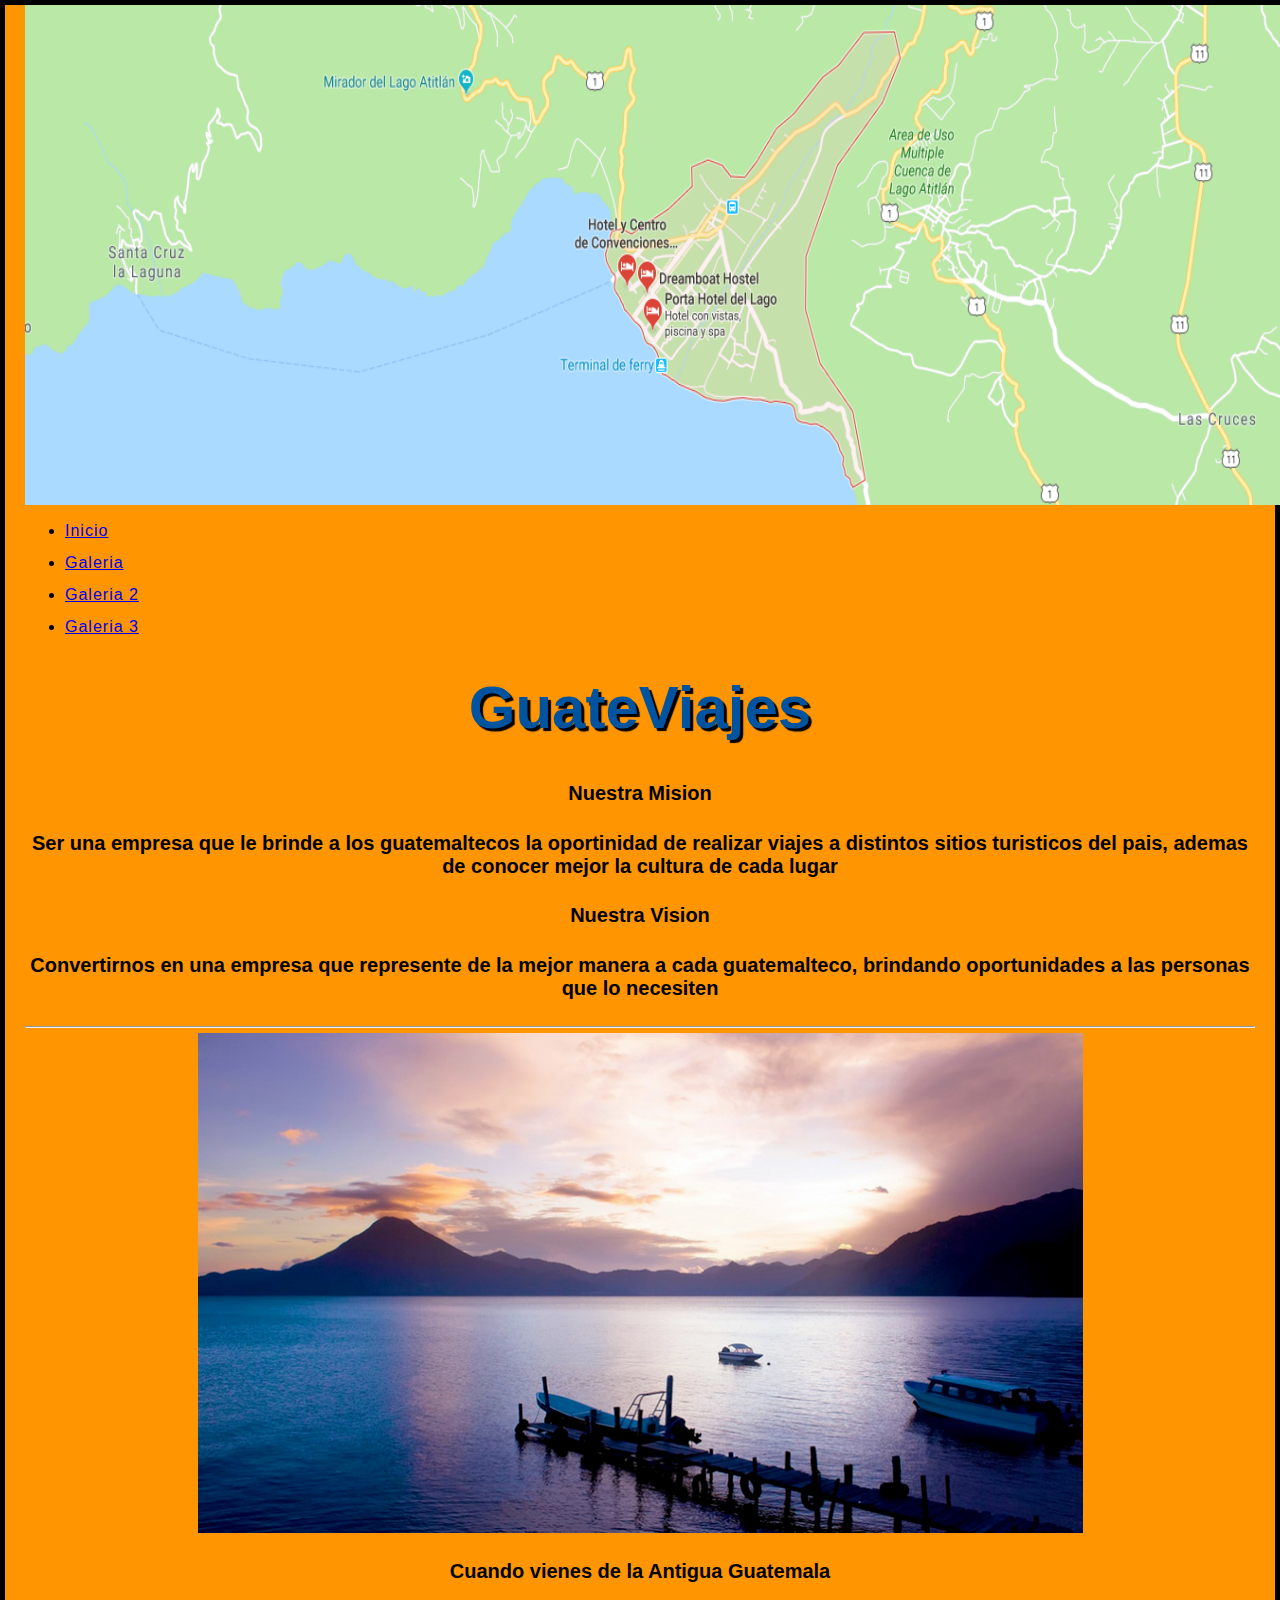
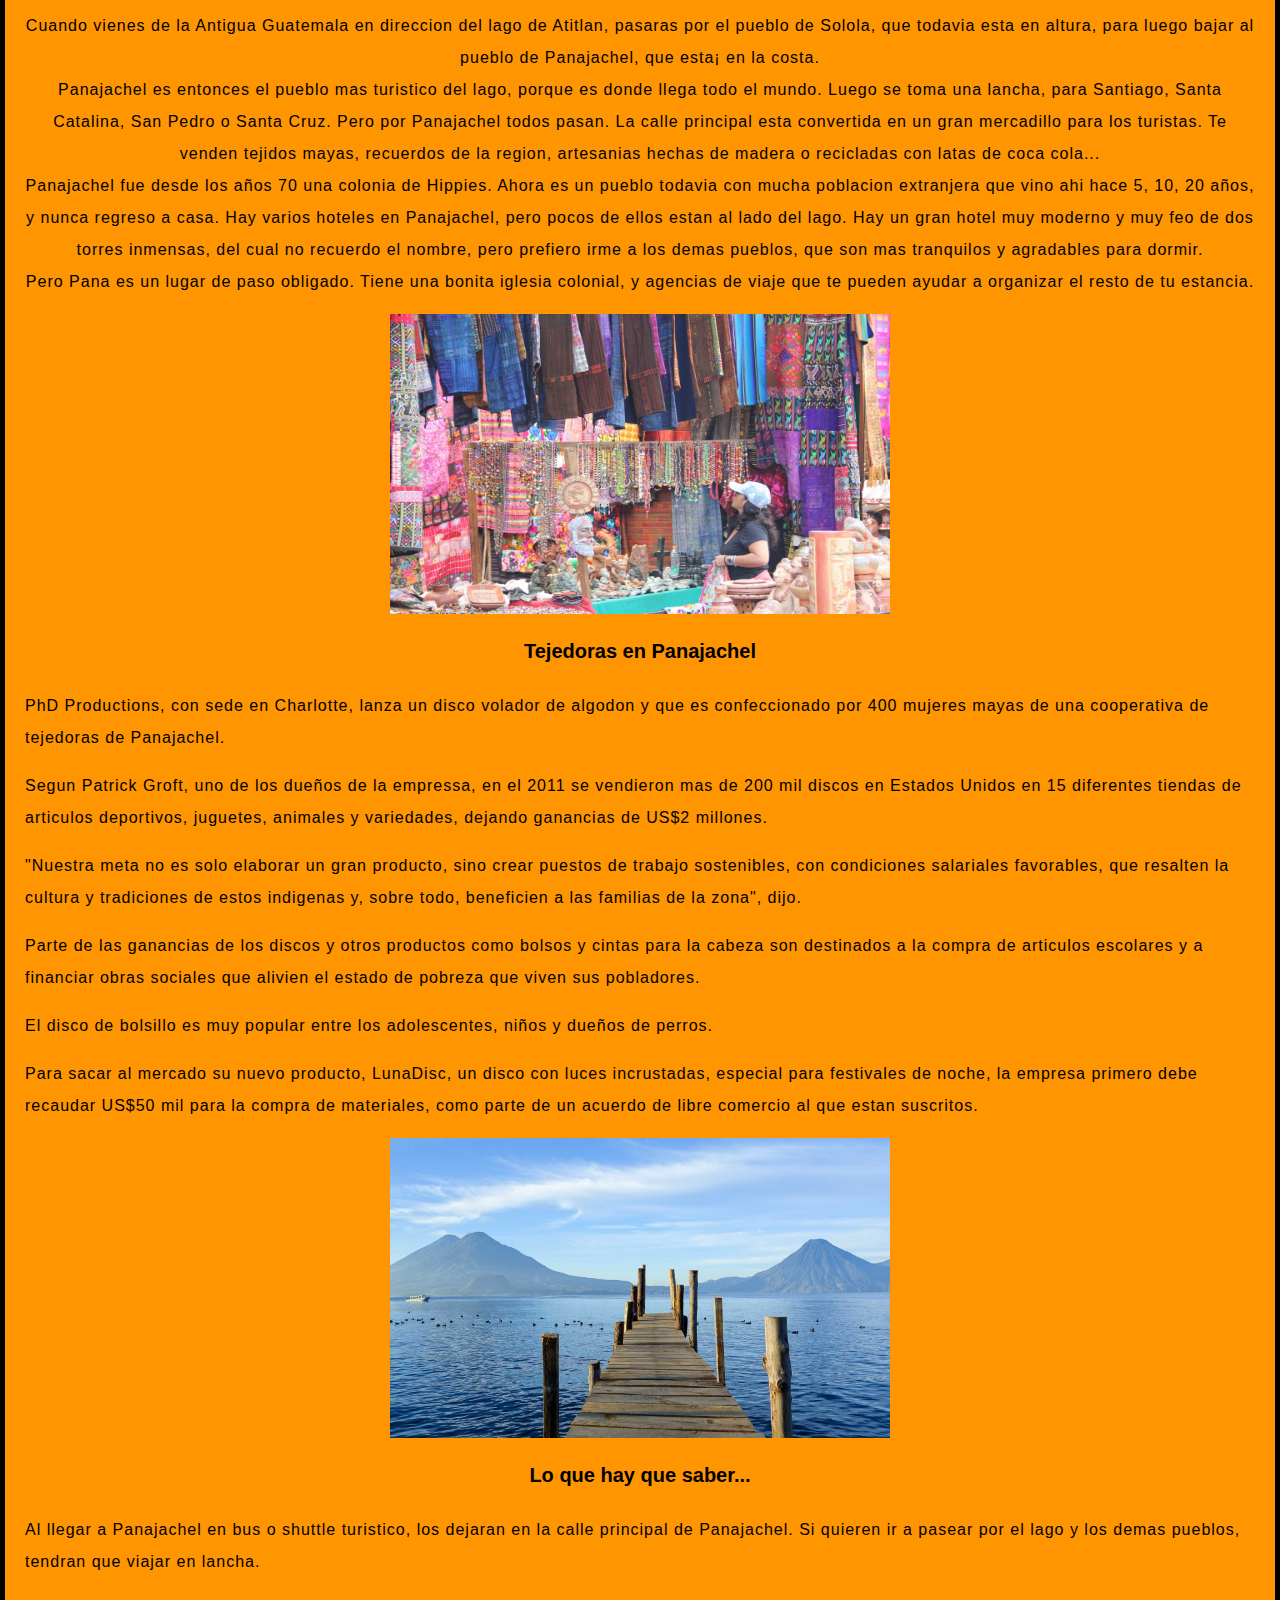
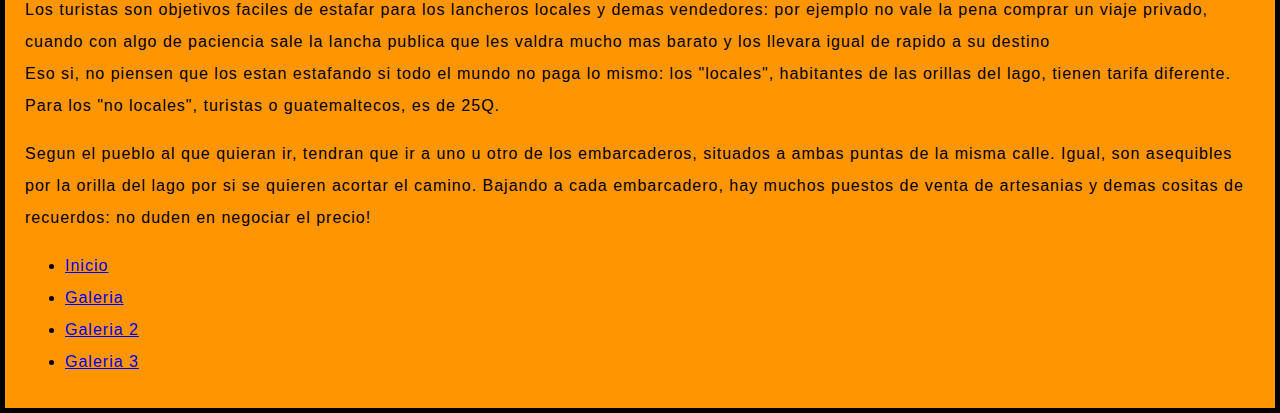
<file: Index.html>
<!doctype html>
<html lang="es">
<head>
	<meta charset="utf-8" />
	<title>Inicio</title>
    <link href="Index.css" rel="stylesheet" type="text/css">
</head>
<body>
<div id="wrapper">
	<img src="mapa.png" width="1500", height="500">
</div>
<nav><!-- inicio del Menu -->
	<div class="menu">
			<ul>
				<li><a href="Index.html">Inicio</a></li>
				<li><a href="Galeria.html">Galeria</a></li>
				<li><a href="Galeria 2.html">Galeria 2</a></li>
				<li><a href="Galeria 3.html">Galeria 3</a></li>
			</ul>
		</div>
</nav><!-- Fin del Menu -->
	<section id="content"><!-- Contenido -->
		<aside class="section-segment">
        	<center><h1>GuateViajes</h1>
    		<h3>Nuestra Mision</h3>
    		<h4>Ser una empresa que le brinde a los guatemaltecos
    		la oportinidad de realizar viajes a distintos sitios
        	turisticos del pais, ademas de conocer mejor la cultura
        	de cada lugar</h4>
    
			<h3>Nuestra Vision</h3>
    		<h4>Convertirnos en una empresa que represente de la mejor
    		manera a cada guatemalteco, brindando oportunidades a
        	las personas que lo necesiten</h4>
    		<hr>
			<img src="pana.png">          
			<h4><b>Cuando vienes de la Antigua Guatemala</b></h4>
				<p> Cuando vienes de la Antigua Guatemala en direccion del lago de Atitlan, pasaras por el pueblo de Solola, que todavia esta en altura, para luego bajar al pueblo de Panajachel, que esta¡ en la costa. <br>
				Panajachel es entonces el pueblo mas turistico del lago, porque es donde llega todo el mundo. Luego se toma una lancha, para Santiago, Santa Catalina, San Pedro o Santa Cruz. Pero por Panajachel todos pasan.
				La calle principal esta convertida en un gran mercadillo para los turistas. Te venden tejidos mayas, recuerdos de la region, artesanias hechas de madera o recicladas con latas de coca cola... <br>
				Panajachel fue desde los años 70 una colonia de Hippies. Ahora es un pueblo todavia con mucha poblacion extranjera que vino ahi hace 5, 10, 20 años, y nunca regreso a casa. Hay varios hoteles en Panajachel,
				pero pocos de ellos estan al lado del lago. Hay un gran hotel muy moderno y muy feo de dos torres inmensas, del cual no recuerdo el nombre, pero prefiero irme a los demas pueblos, que son mas tranquilos y agradables para dormir. <br>
				Pero Pana es un lugar de paso obligado. Tiene una bonita iglesia colonial, y agencias de viaje que te pueden ayudar a organizar el resto de tu estancia.
		</aside>					
		<aside class="section-segment">
			<center><img src="pana2.jpg" width="500", height="300"></center>
			<h4><b>Tejedoras en Panajachel</b></h4>
				<p>PhD Productions, con sede en Charlotte, lanza un disco volador de algodon y que es confeccionado por 400 mujeres mayas de una cooperativa de tejedoras de Panajachel.
				<p>Segun Patrick Groft, uno de los dueños de la empressa, en el 2011 se vendieron mas de 200 mil discos en Estados Unidos en 15 diferentes tiendas de articulos deportivos, juguetes, animales y variedades, dejando ganancias de US$2 millones. 
				<p>"Nuestra meta no es solo elaborar un gran producto, sino crear puestos de trabajo sostenibles, con condiciones salariales favorables, que resalten la cultura y tradiciones de estos indigenas y, sobre todo, beneficien a las familias de la zona", dijo.
				<p>Parte de las ganancias de los discos y otros productos como bolsos y cintas para la cabeza son destinados a la compra de articulos escolares y a financiar obras sociales que alivien el estado de pobreza que viven sus pobladores.
				<p>El disco de bolsillo es muy popular entre los adolescentes, niños y dueños de perros.
				<p>Para sacar al mercado su nuevo producto, LunaDisc, un disco con luces incrustadas, especial para festivales de noche, la empresa primero debe recaudar US$50 mil para la compra de materiales, como parte de un acuerdo de libre comercio al que estan suscritos.
		</aside>
		<aside class="section-segment">
			<img src="pana3.jpg" width="500", height="300">
			<h4><b>Lo que hay que saber...</b></h4>
				<p>Al llegar a Panajachel en bus o shuttle turistico, los dejaran en la calle principal de Panajachel. Si quieren ir a pasear por el lago y los demas pueblos, tendran que viajar en lancha.
				<p>Los turistas son objetivos faciles de estafar para los lancheros locales y demas vendedores: por ejemplo no vale la pena comprar un viaje privado, cuando con algo de paciencia sale la lancha publica que les valdra mucho mas barato y los llevara igual de rapido a su destino <br>
				Eso si, no piensen que los estan estafando si todo el mundo no paga lo mismo: los "locales", habitantes de las orillas del lago, tienen tarifa diferente. Para los "no locales", turistas o guatemaltecos, es de 25Q.
				<p>Segun el pueblo al que quieran ir, tendran que ir a uno u otro de los embarcaderos, situados a ambas puntas de la misma calle. Igual, son asequibles por la orilla del lago por si se quieren acortar el camino. Bajando a cada embarcadero, hay muchos puestos de venta de artesanias y demas cositas de recuerdos: no duden en negociar el precio!				
		</aside>		
	</section><!-- end of #content -->
	<footer>
		<nav><!-- inicio del Menu -->
			<div class="menu">
				<ul>
					<li><a href="Index.html">Inicio</a></li>
					<li><a href="Galeria.html">Galeria</a></li>
					<li><a href="Galeria 2.html">Galeria 2</a></li>
					<li><a href="Galeria 3.html">Galeria 3</a></li>
				</ul>
			</div>
		</nav><!-- Fin del Menu -->	
	</footer>
</body>
</html>
</file>
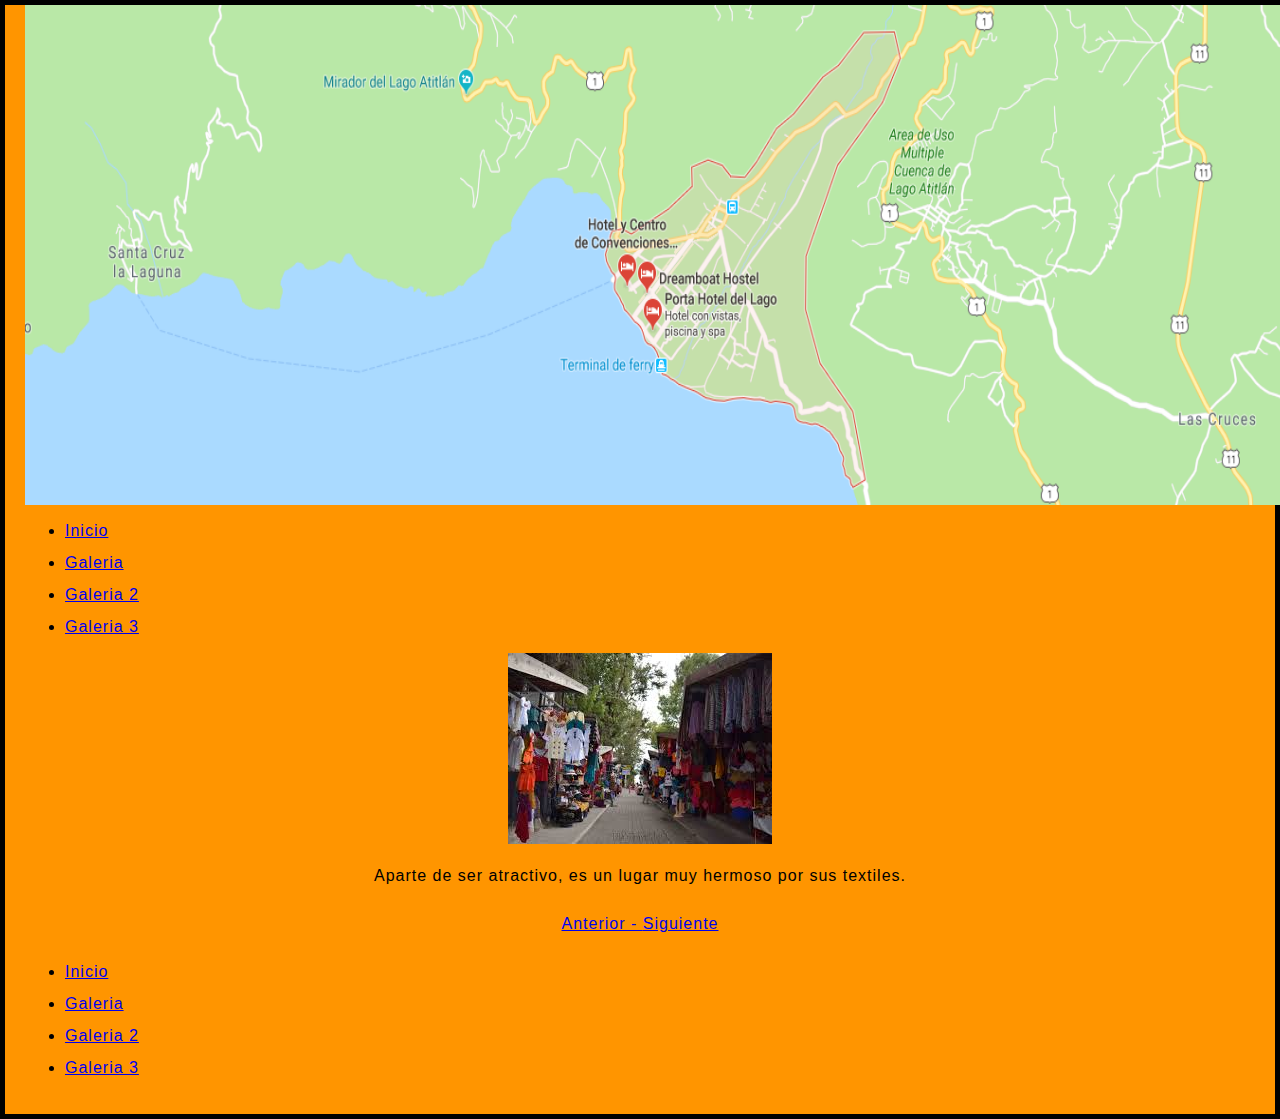
<file: Galeria 2.html>
<!doctype html>
<html lang="es">
<head>
	<meta charset="iso-8859-15" />
	<title>Galeria 2</title>
    <link href="Index.css" rel="stylesheet" type="text/css"
</head>
<body>
<div id="wrapper">
	<img src="mapa.png" width="1500", height="500">
</div>
<nav><!-- inicio del Menu -->
	<div class="menu">
			<ul>
				<li><a href="Index.html">Inicio</a></li>
				<li><a href="Galeria.html">Galeria</a></li>
				<li><a href="Galeria 2.html">Galeria 2</a></li>
				<li><a href="Galeria 3.html">Galeria 3</a></li>
			</ul>
		</div>
</nav><!-- Fin del Menu -->
	<section id="content"><!-- Contenido -->
		<center><img src="pana5.jpg">
			<p>Aparte de ser atractivo, es un lugar muy hermoso por sus textiles.
			<p><a href="galeria.html">Anterior - </a><a href="galeria 3.html">Siguiente</a></p></center>
	</section><!-- end of #content -->
	<footer>
		<nav><!-- inicio del Menu -->
			<div class="menu">
				<ul>
					<li><a href="Index.html">Inicio</a></li>
					<li><a href="Galeria.html">Galeria</a></li>
					<li><a href="Galeria 2.html">Galeria 2</a></li>
					<li><a href="Galeria 3.html">Galeria 3</a></li>
				</ul>
			</div>
		</nav><!-- Fin del Menu -->	
	</footer>
</body>
</html>
</file>
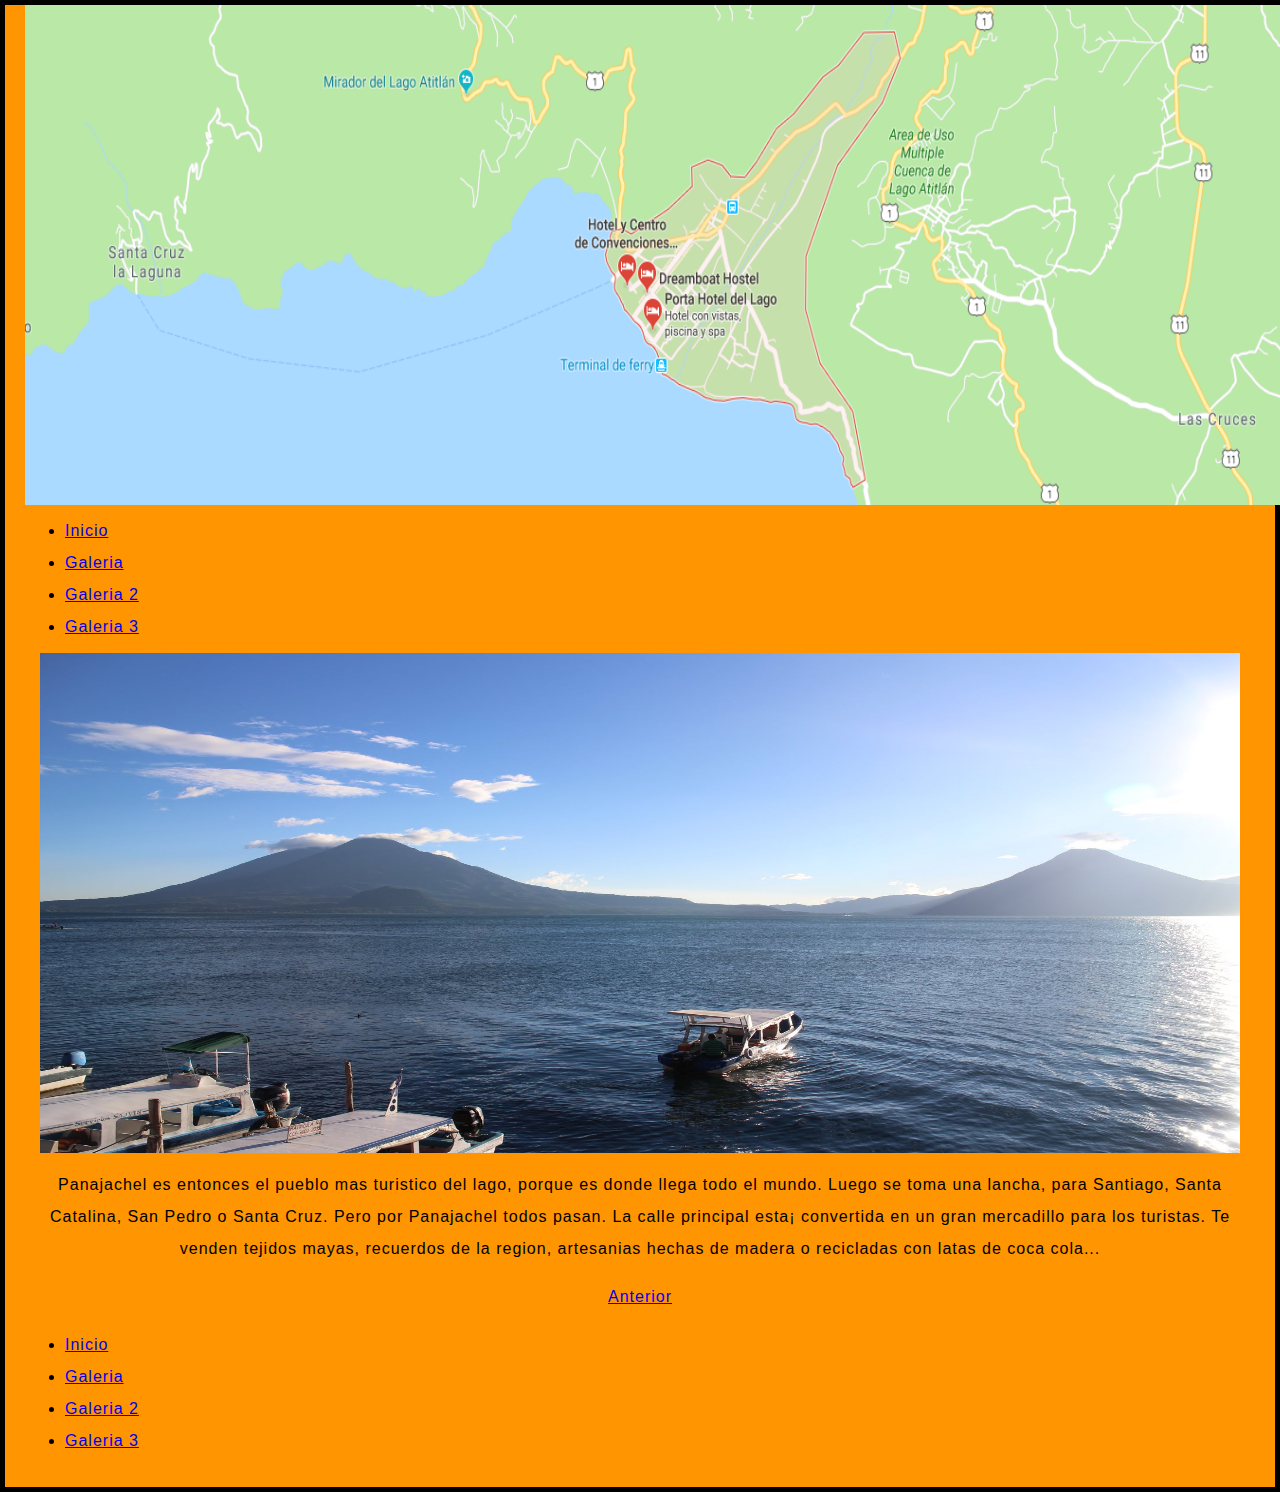
<file: Galeria 3.html>
<!doctype html>
<html lang="es">
<head>
	<meta charset="iso-8859-15" />
	<title>Galeria 3</title>
    <link href="Index.css" rel="stylesheet" type="text/css"
</head>
<body>
<div id="wrapper">
	<img src="mapa.png" width="1500", height="500">
</div>
<nav><!-- inicio del Menu -->
	<div class="menu">
			<ul>
				<li><a href="Index.html">Inicio</a></li>
				<li><a href="Galeria.html">Galeria</a></li>
				<li><a href="Galeria 2.html">Galeria 2</a></li>
				<li><a href="Galeria 3.html">Galeria 3</a></li>
			</ul>
		</div>
</nav><!-- Fin del Menu -->
	<section id="content"><!-- Contenido -->
		<center><img src="pana6.jpg" width="1200", height="500">
			<p>Panajachel es entonces el pueblo mas turistico del lago, porque es donde llega todo el mundo. Luego se toma una lancha, para Santiago, Santa Catalina, San Pedro o Santa Cruz. 
			Pero por Panajachel todos pasan. La calle principal esta� convertida en un gran mercadillo para los turistas. 
			Te venden tejidos mayas, recuerdos de la region, artesanias hechas de madera o recicladas con latas de coca cola...</center>
			<center><p><a href="galeria 2.html">Anterior </a></p></center>
	</section><!-- end of #content -->
	<footer>
		<nav><!-- inicio del Menu -->
			<div class="menu">
				<ul>
					<li><a href="Index.html">Inicio</a></li>
					<li><a href="Galeria.html">Galeria</a></li>
					<li><a href="Galeria 2.html">Galeria 2</a></li>
					<li><a href="Galeria 3.html">Galeria 3</a></li>
				</ul>
			</div>
		</nav><!-- Fin del Menu -->	
	</footer>
</body>
</html>
</file>
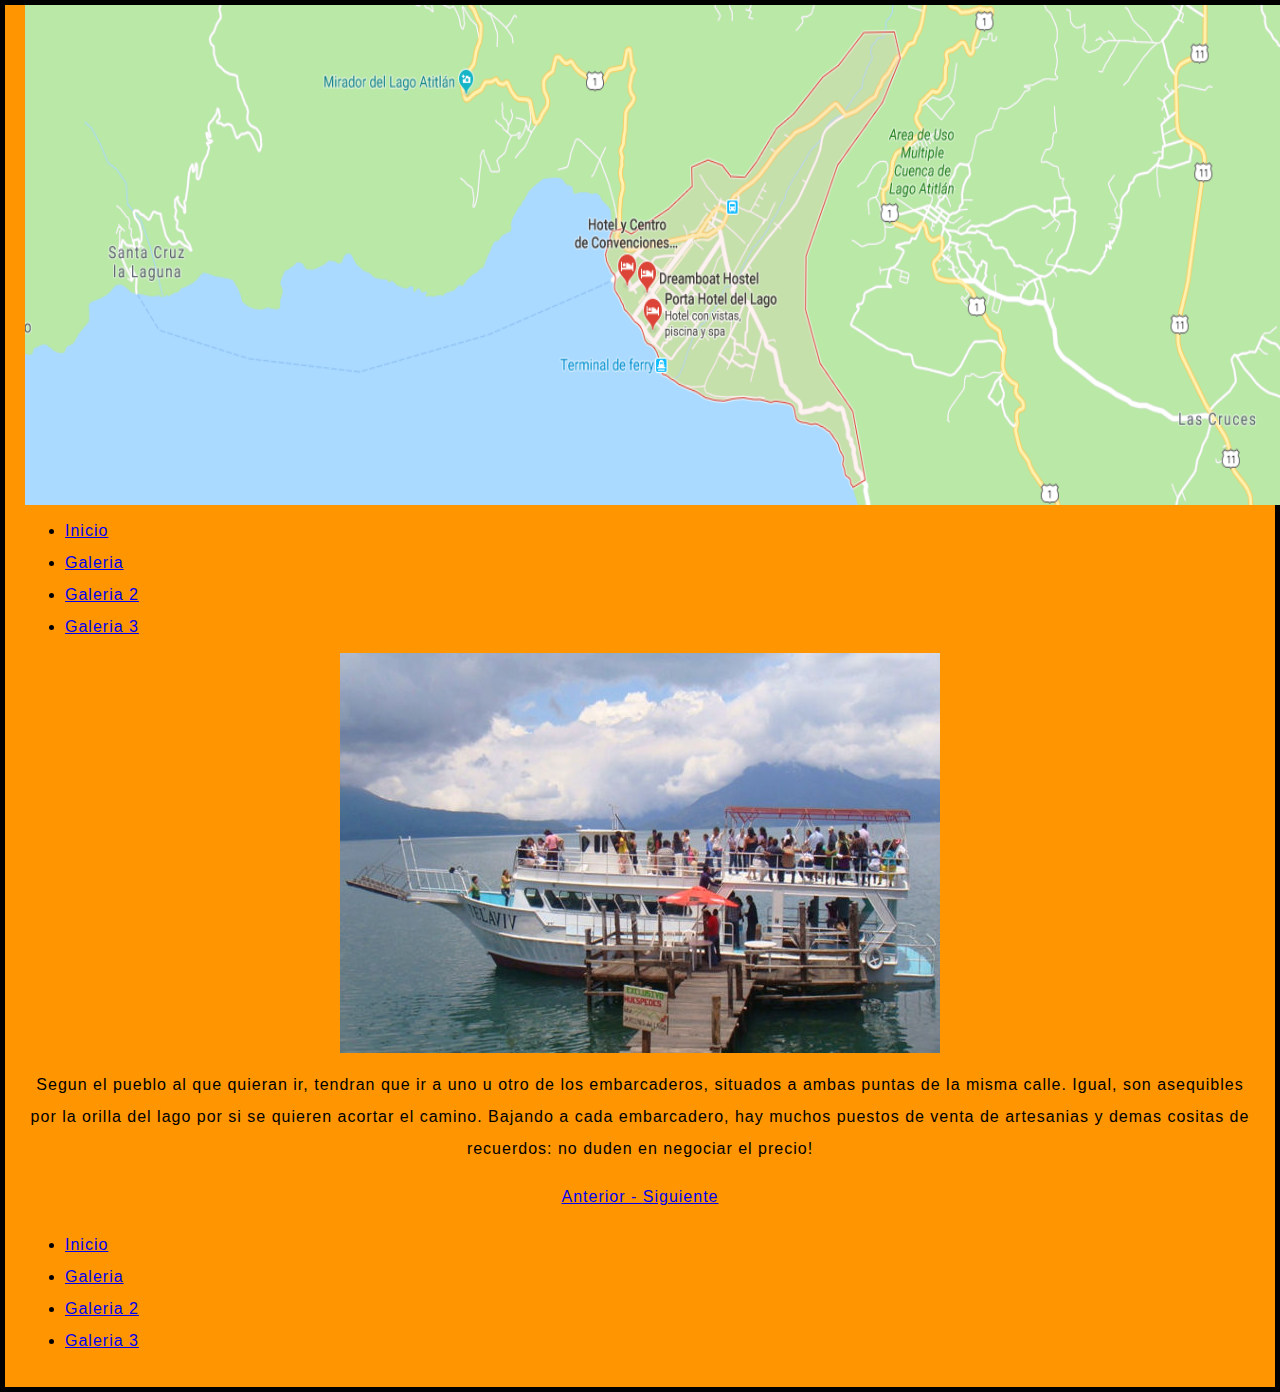
<file: Galeria.html>
<!doctype html>
<html lang="es">
<head>
	<meta charset="iso-8859-15" />
	<title>Galeria</title>
    <link href="Index.css" rel="stylesheet" type="text/css"
</head>
<body>
<div id="wrapper">
	<img src="mapa.png" width="1500", height="500">
</div>
<nav><!-- inicio del Menu -->
	<div class="menu">
			<ul>
				<li><a href="Index.html">Inicio</a></li>
				<li><a href="Galeria.html">Galeria</a></li>
				<li><a href="Galeria 2.html">Galeria 2</a></li>
				<li><a href="Galeria 3.html">Galeria 3</a></li>
			</ul>
		</div>
</nav><!-- Fin del Menu -->
	<section id="content"><!-- Contenido -->
		<center><img src="pana4.jpg">
			<p> Segun el pueblo al que quieran ir, tendran que ir a uno u otro de los embarcaderos, situados a ambas puntas de la misma calle. Igual, son asequibles por la orilla del lago por si 
			se quieren acortar el camino. Bajando a cada embarcadero, hay muchos puestos de venta de artesanias y demas cositas de recuerdos: no duden en negociar el precio!</center>
			<center><p><a href="Index.html">Anterior - </a><a href="galeria 2.html">Siguiente</a></p></center>
	</section><!-- end of #content -->
	<footer>
		<nav><!-- inicio del Menu -->
			<div class="menu">
				<ul>
					<li><a href="Index.html">Inicio</a></li>
					<li><a href="Galeria.html">Galeria</a></li>
					<li><a href="Galeria 2.html">Galeria 2</a></li>
					<li><a href="Galeria 3.html">Galeria 3</a></li>
				</ul>
			</div>
		</nav><!-- Fin del Menu -->	
	</footer>
</body>
</html>
</file>
<file: Index.css>
@charset "utf-8";
/* CSS Document */
html {
  font-size: 10px;
  font-family: 'Open Sans', sans-serif;
}

h1 {
  font-size: 60px;
  text-align: center;
  margin: 0;
  padding: 20px 0;
  color: #00539F;
  text-shadow: 3px 3px 1px black;
}

h3, h4 {
  font-size: 20px;
  text-align: center;
}

p, li {
  font-size: 16px;
  line-height: 2;
  letter-spacing: 1px;
}

html {
  background-color: #00539F;
}

body {
  margin: 0 auto;
  background-color: #FF9500;
  padding: 0 20px 20px 20px;
  border: 5px solid black;
}

img {
  display: block;
  margin: 0 auto;
}
</file>
